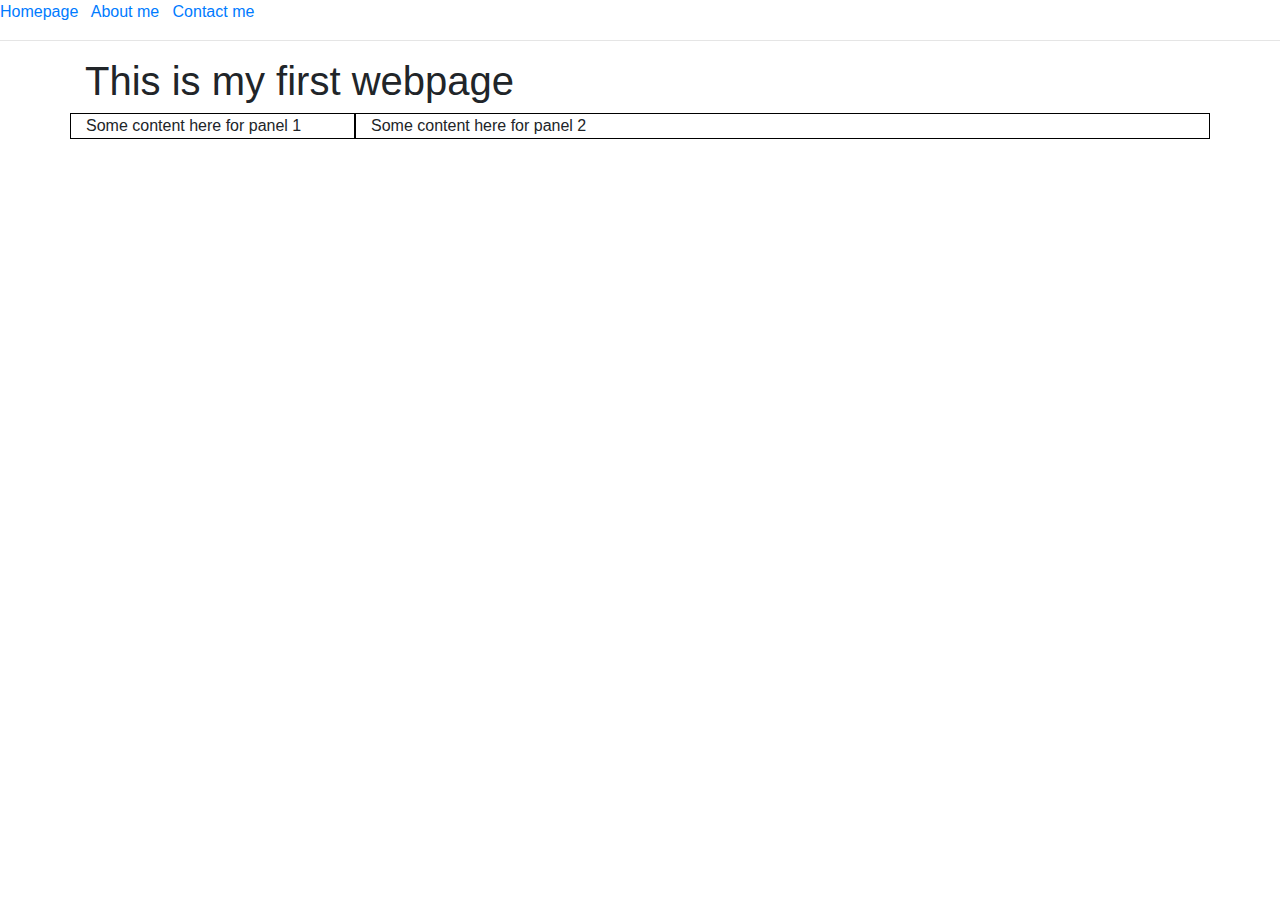
<file: responsive website/code with html, css, javascript/index.html>
<html>
	<head>
		<title>
			This is my first webpage
		</title>
		<link rel="stylesheet"
			type="text/css"
			href="bootstrap.css">

		<link rel="stylesheet"
			type="text/css"
			href="styles.css">
	</head>

	<body>
		<a href="index.html">
			Homepage
		</a>
		&nbsp;
		<a href="about.html">
			About me
		</a>
		&nbsp;
		<a href="contact.html" class="greenlink">
			Contact me
		</a>
		<hr></hr>

		<div class="container">
			<h1>This is my first webpage</h1>

			<div class="row">
				<div class="col-md-3 thin_border">
					Some content here for panel 1
				</div>
				<div class="col-md-9 thin_border">
					Some content here for panel 2
				</div>
			</div>
		</div>
	</body>
</html>
</file>
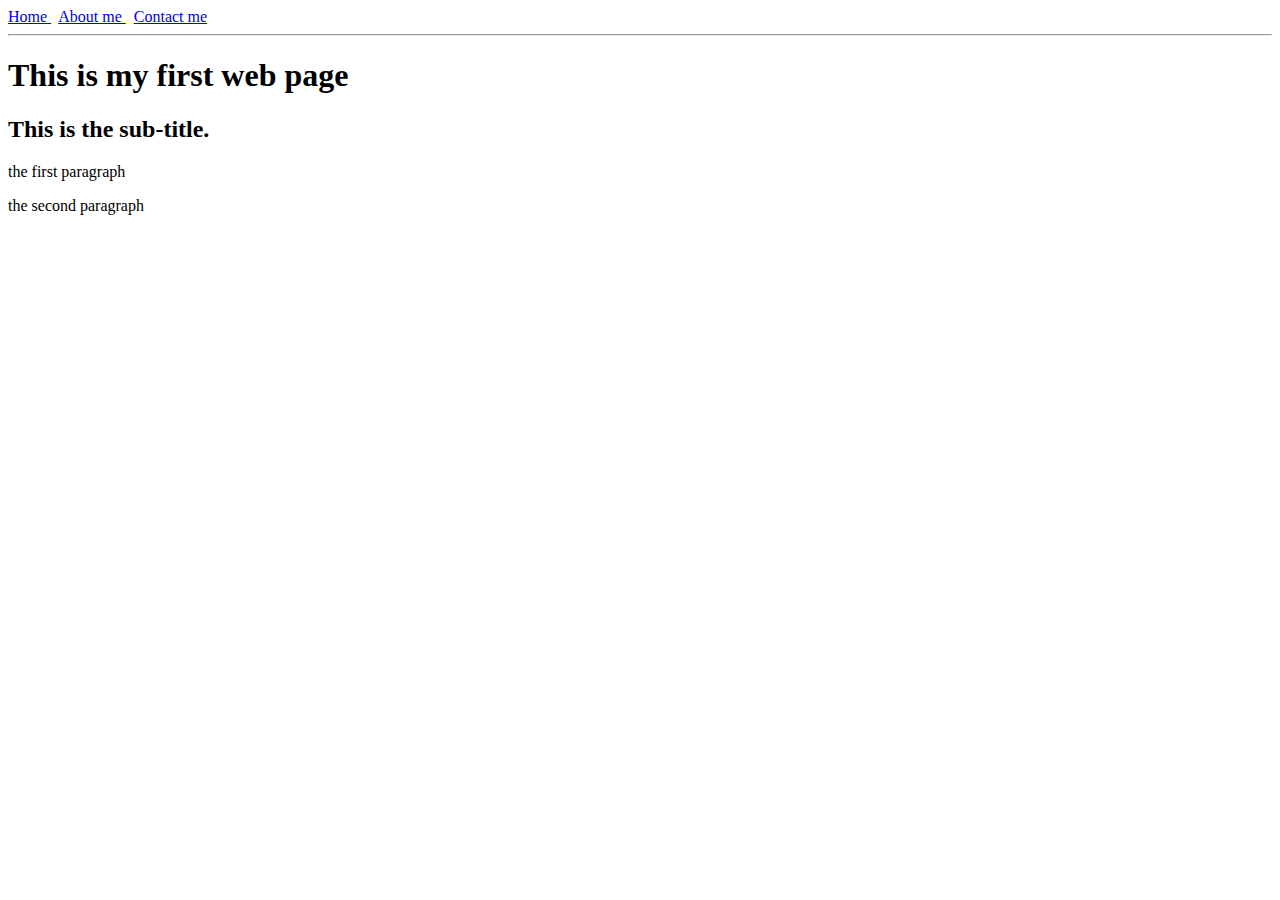
<file: responsive website/code with html, css, javascript/1_1_code/index.html>
<html>
	<head>
		<title>This is my first web page</title>
	</head>
	<body>
		<a 
		href="index.html">
			Home
		</a>
		 &nbsp;
		<a 
		href="aboutme.html">
			About me 
		</a>
		&nbsp;
		<a 
		href="contact.html">
			Contact me 
		</a>

		<hr></hr>

		<h1>This is my first web page</h1>

		<h2>
			This is the sub-title.
		</h2>

		<p>
			the first paragraph
		</p>

		<p>
			the second paragraph
		</p>
	</body>
</html>
</file>
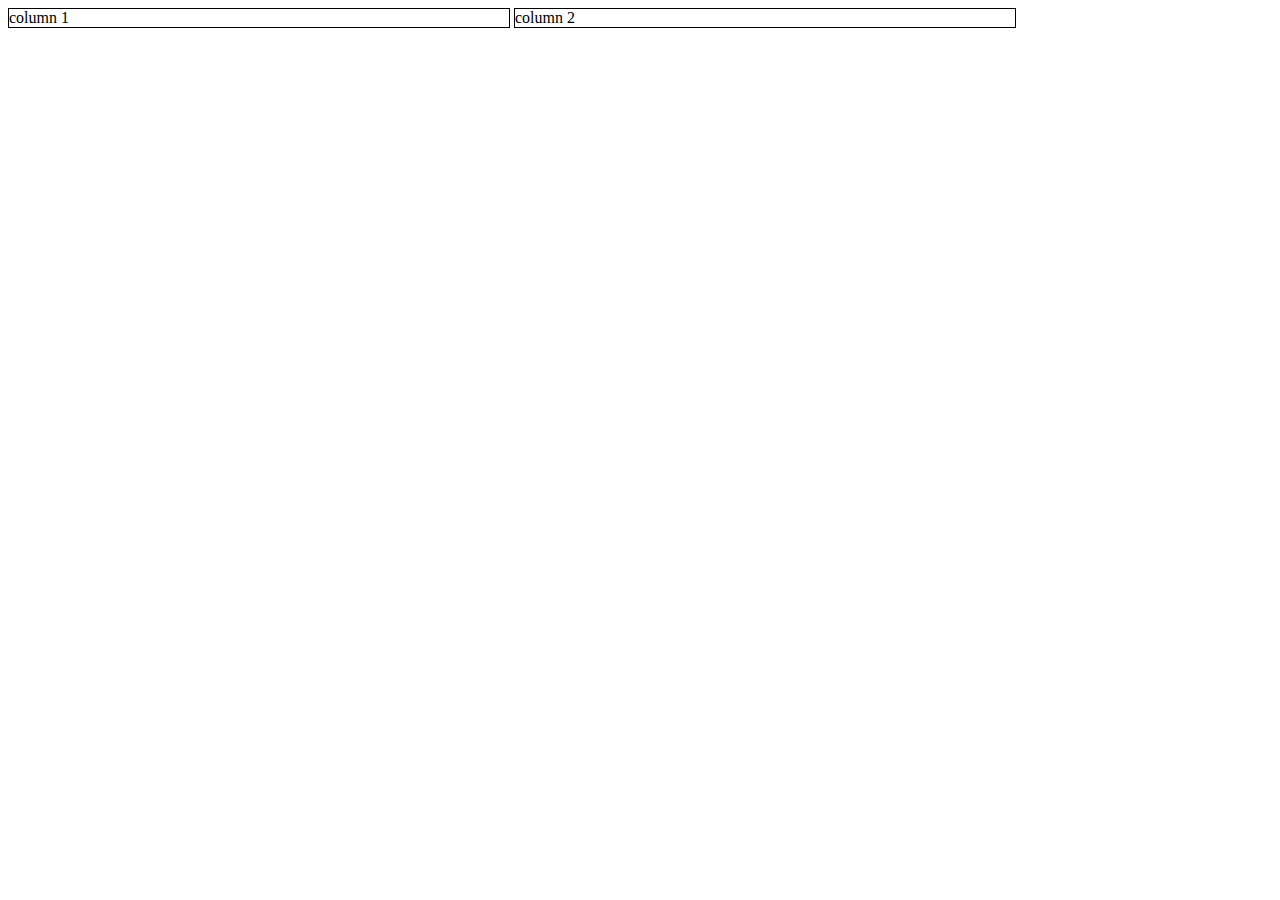
<file: responsive website/code with html, css, javascript/hi/index.html>
<!DOCTYPE html>
<html>
<head>
	<title>Test</title>
	<link rel="stylesheet" type="text/css" href="styles.css">
</head>
<body>
	<div class="responsive">
		column 1
	</div>
	<div class="responsive">
		column 2
	</div>
</body>
</html>
</file>
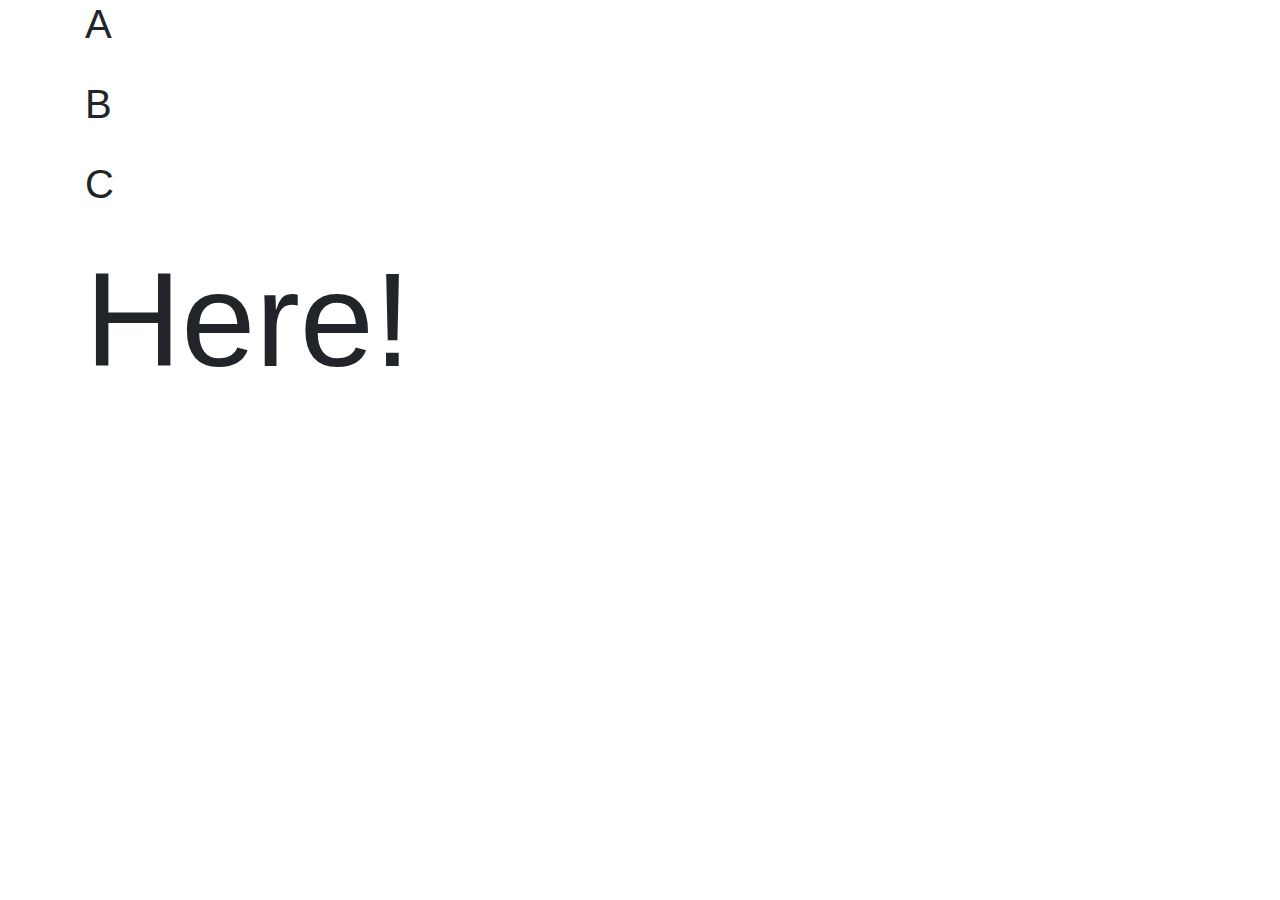
<file: responsive website/code with html, css, javascript/myfirstjavascriptpractice/index.html>
<!DOCTYPE html>
<html>
<head>
	<title>Practice</title>
	<link rel="stylesheet" type="text/css" href="bootstrap.css">
	<link rel="stylesheet" type="text/css" href="styles.css">
	<script src="http://code.jquery.com/jquery-1.11.3.min.js"></script>
</head>
<body>

<div class="container">
	<h1 id="A" class="exText">A</h1> &nbsp;
	<h1 id="B" class="exText">B</h1> &nbsp;
	<h1 id="C" class="exText">C</h1> &nbsp;
	<h1 id="Target" class="chText">Here!</h1>
</div>


</body>
</html>

<script type="text/javascript">
	$(".exText").click(
		function(){
			$("#Target").html($(this).attr("id"));
		}
	);
</script>
</file>
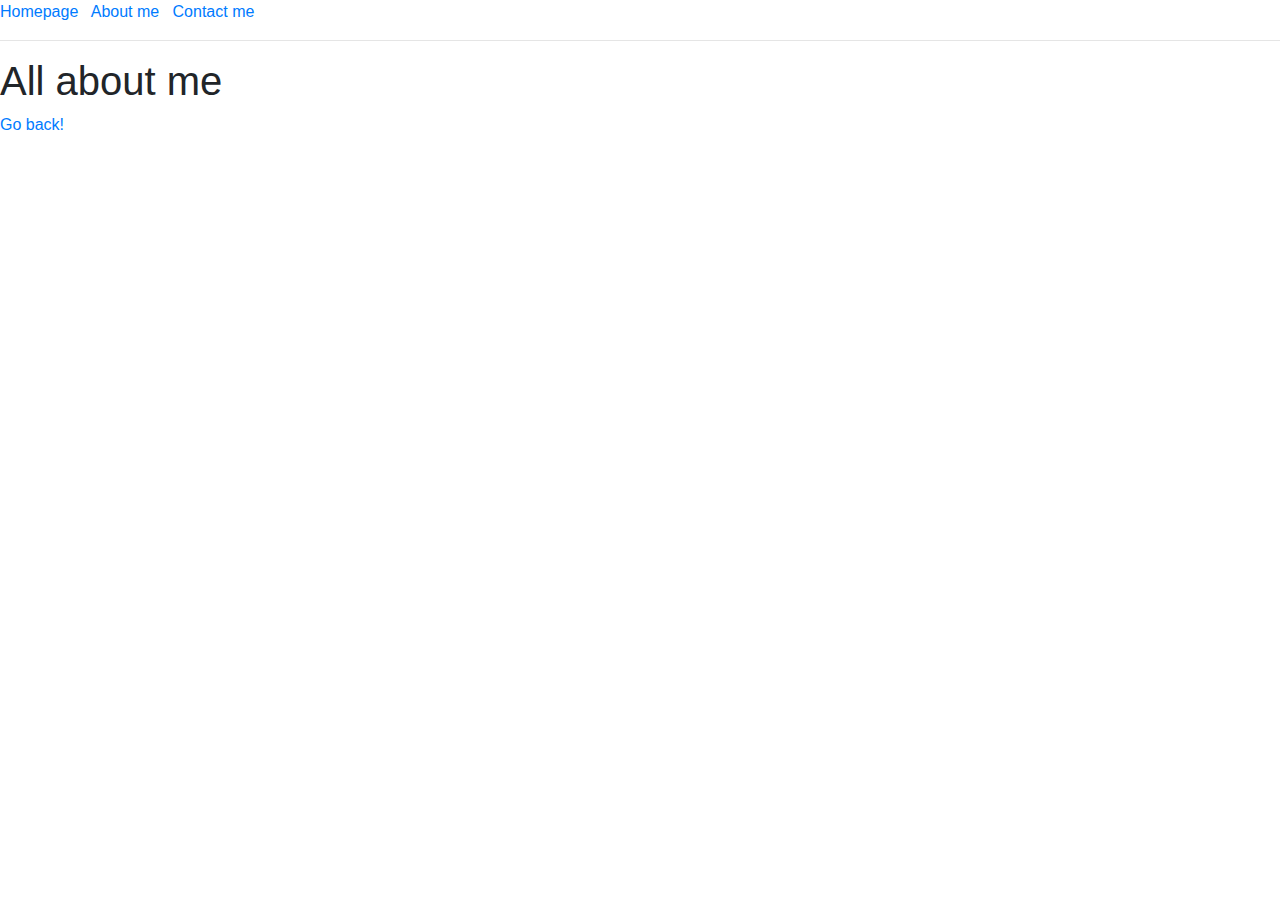
<file: responsive website/code with html, css, javascript/about.html>
<html>
	<head>
		<title>
			This is my first webpage
		</title>
		<link rel="stylesheet"
			type="text/css"
			href="bootstrap.css">
	</head>

	<body>
		<a href="index.html">
			Homepage
		</a>
		&nbsp;
		<a href="about.html">
			About me
		</a>
		&nbsp;
		<a href="contact.html">
			Contact me
		</a>
		<hr></hr>

		<h1>All about me</h1>

		<a href="index.html">
			Go back!
		</a>
</body>
</html>
</file>
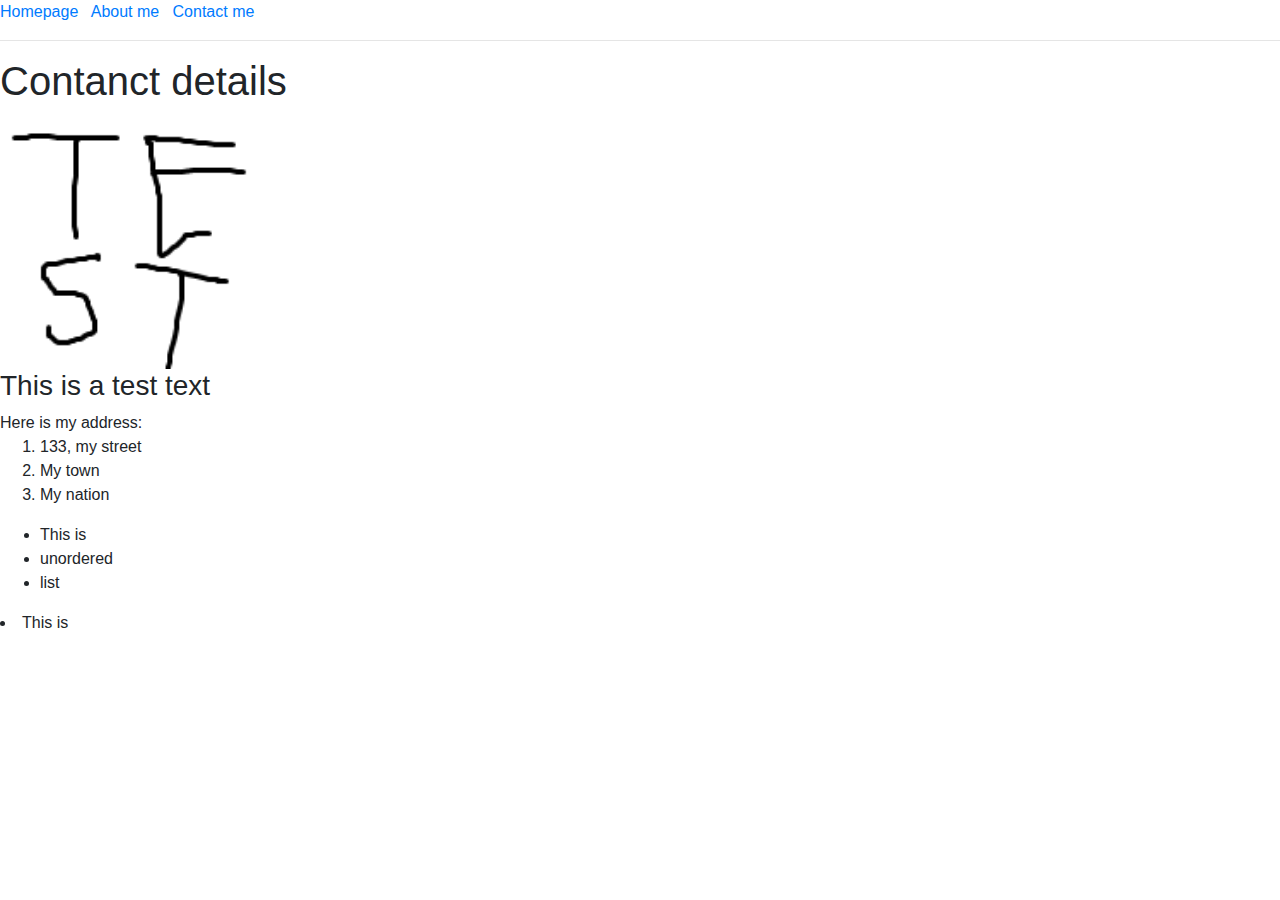
<file: responsive website/code with html, css, javascript/contact.html>
<html>
	<head>
		<title>
			This is my first webpage
		</title>
		<link rel="stylesheet"
			type="text/css"
			href="bootstrap.css">
	</head>

	<body>

		<a href="index.html">
			Homepage
		</a>
		&nbsp;
		<a href="about.html">
			About me
		</a>
		&nbsp;
		<a href="contact.html">
			Contact me
		</a>
		<hr></hr>

		<h1>
			Contanct details
		</h1>

		<a href="test.png">
			<img
			src="test.png"
			width="20%"
			/>
		</a>


		<h3>
			This is a test text
		</h3>

		Here is my address:
		<ol>
			<li>133, my street</li>
			<li>My town</li>
			<li>My nation</li>
		</ol>

		<ul>
			<li>This is</li>
			<li>unordered</li>
			<li>list</li>
		</ul>

		<dl>
			<li>This is</li>
		</dl>
	</body>
</html>
</file>
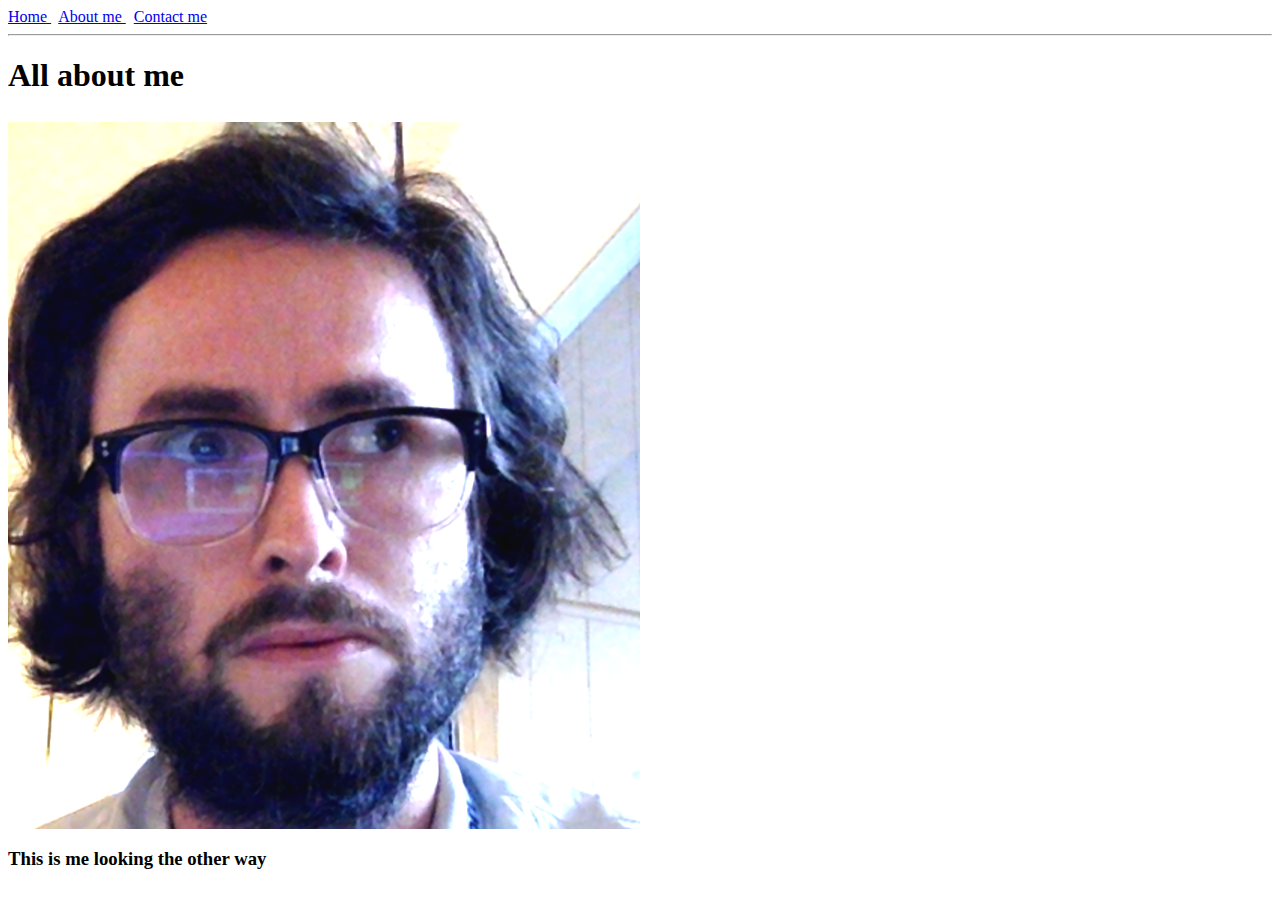
<file: responsive website/code with html, css, javascript/1_1_code/aboutme.html>
<html>
	<head>
		<title></title>
	</head>
	<body>
		<a 
		href="index.html">
			Home
		</a>
		 &nbsp;
		<a 
		href="aboutme.html">
			About me 
		</a>
		&nbsp;
		<a 
		href="contact.html">
			Contact me 
		</a>

		<hr></hr>

		<h1>All about me</h1>

		<a href="myk.png"> 
		  <img 
		     src="myk.png" 
		     width="50%"
		  />
		 </a>
		<h3>This is me looking the other way</h3>

	</body>
</html>
</file>
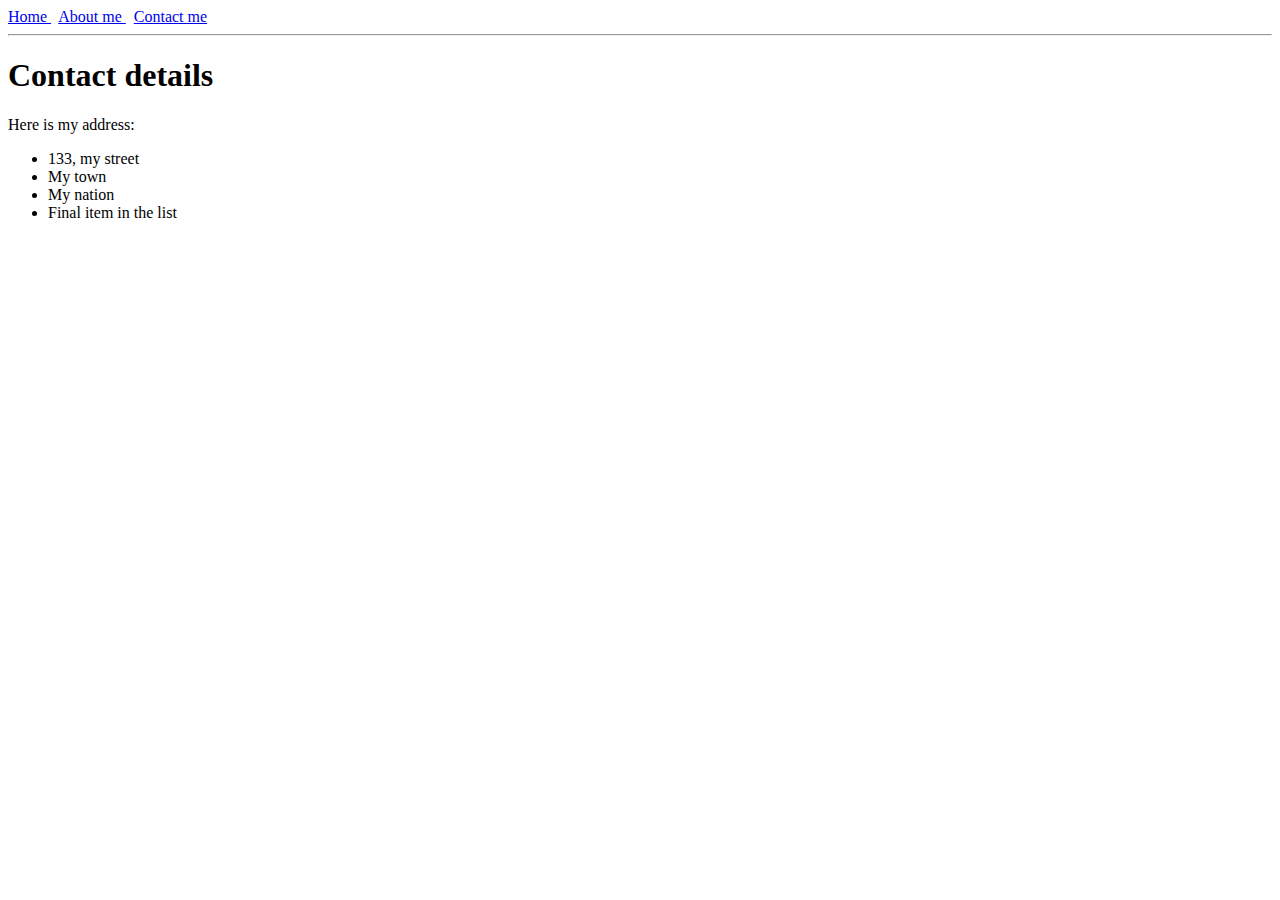
<file: responsive website/code with html, css, javascript/1_1_code/contact.html>
<html>
	<head>
		<title></title>
	</head>
	<body>
		<a 
		href="index.html">
			Home
		</a>
		 &nbsp;
		<a 
		href="aboutme.html">
			About me 
		</a>
		&nbsp;
		<a 
		href="contact.html">
			Contact me 
		</a>

		<hr></hr>

		<h1>
		Contact details
		</h1>

		Here is my address:
		<ul>
			<li>133, my street</li>
			<li>My town</li>
			<li>My nation</li>
			<li>Final item in the list</li>
		</ul>

	</body>
</html>
</file>
<file: responsive website/code with html, css, javascript/styles.css>
/* Use this to put borders around things*/
.thin_border{
	border: 1px solid black;
}
</file>
<file: responsive website/code with html, css, javascript/hi/styles.css>
@media (min-width:750px){
	.responsive{
		display:inline-block;
		width:200px;
		border: 1px solid black;
	}
}

@media (min-width:1000px){
	.responsive{
		display:inline-block;
		width:500px;
		border: 1px solid black;
	}
}
</file>
<file: responsive website/code with html, css, javascript/myfirstjavascriptpractice/styles.css>
.chText{
	font-size:100pt;
}
</file>
